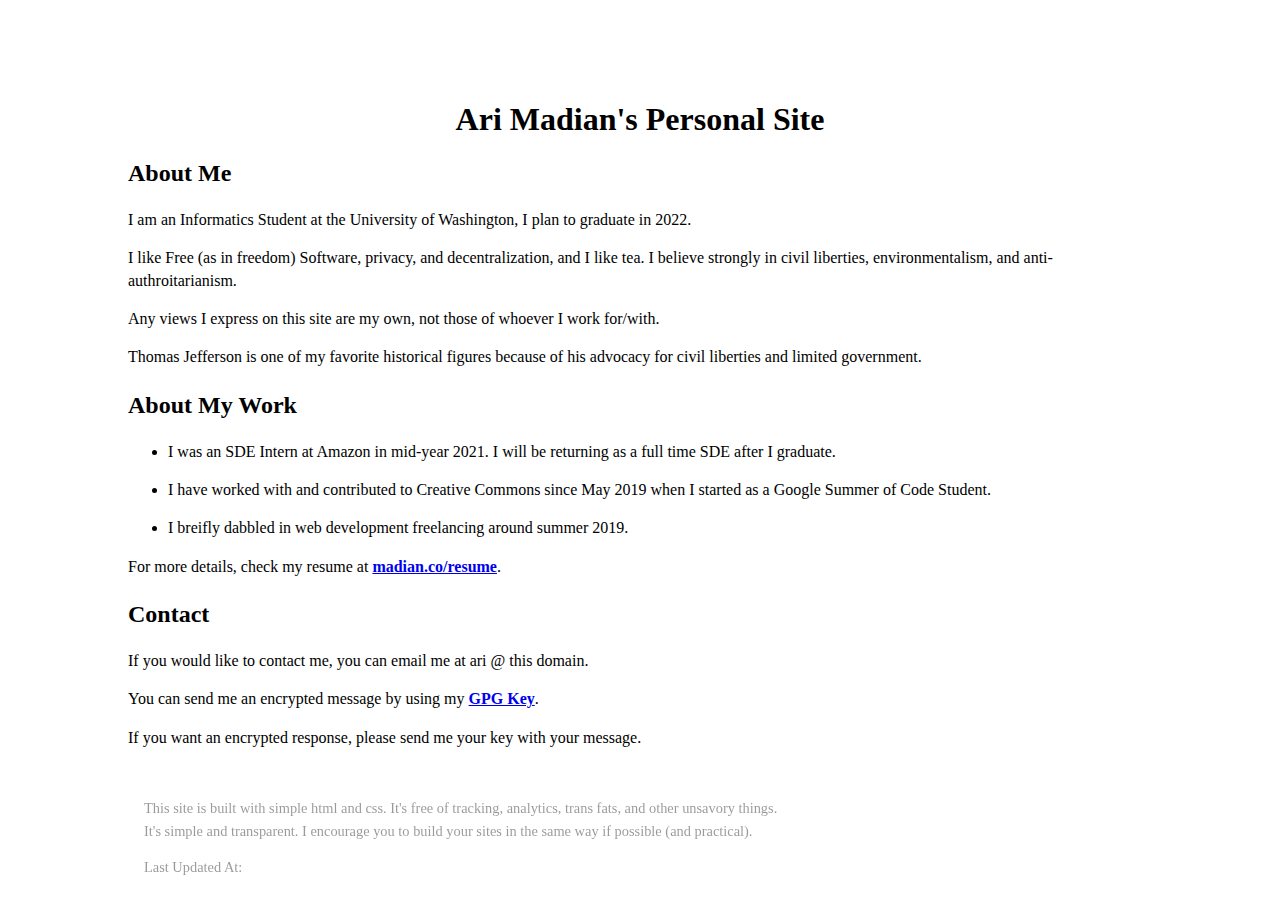
<file: index.html>
<!doctype html>

<html lang="en">
<head>
  <meta charset="utf-8">

  <title>Ari Madian</title>
  <link rel="stylesheet" href="style.css">
  <meta name="og:title" content="Ari Madian"/>
  <meta name="og:url" content="madian.co"/>
  <meta name="og:description" content="Ari Madian's personal site.">
  <!-- <link rel="stylesheet" media="screen" href="https://fontlibrary.org//face/fira-code" type="text/css"/> -->
</head>
<body>
  <br/>
  <div class="flex-container">
    <div class="flex-right">
      <main>
        <h1 style="text-align: center;">Ari Madian's Personal Site</h1>

        <h2>About Me</h2>
          <p>I am an Informatics Student at the University of Washington, I plan to graduate in 2022.</p>
          <p>I like Free (as in freedom) Software, privacy, and decentralization, and I like tea. I believe strongly in civil liberties, environmentalism, and anti-authroitarianism.</p>
          <p>Any views I express on this site are my own, not those of whoever I work for/with.</p>
          <p>Thomas Jefferson is one of my favorite historical figures because of his advocacy for civil liberties and limited government.</p>

        <h2>About My Work</h2>
        <ul>
          <li><p>I was an SDE Intern at Amazon in mid-year 2021. I will be returning as a full time SDE after I graduate.</p></li>
          <li><p>I have worked with and contributed to Creative Commons since May 2019 when I started as a Google Summer of Code Student.</p></li>
          <li><p>I breifly dabbled in web development freelancing around summer 2019.</p></li>
        </ul>
        <p>For more details, check my resume at <a href="/resume.pdf">madian.co/resume</a>.</p>

        <h2>Contact</h2>
          <p>If you would like to contact me, you can email me at ari @ this domain.</p>
          <p>You can send me an encrypted message by using my <a href="/akm-pubkey.txt">GPG Key</a>.</p>
          <p>If you want an encrypted response, please send me your key with your message.</p>
      </main>
      <footer>
        <p>
          This site is built with simple html and css.
          It's free of tracking, analytics, trans fats, and other unsavory things.<br>
          It's simple and transparent. I encourage you to build your sites in the same way if possible (and practical).
        </p>
        <p>Last Updated At: <!--#echo var="LAST_MODIFIED" --></p>
      </footer>
    </div>
  </div>
</body>
</html>
</file>
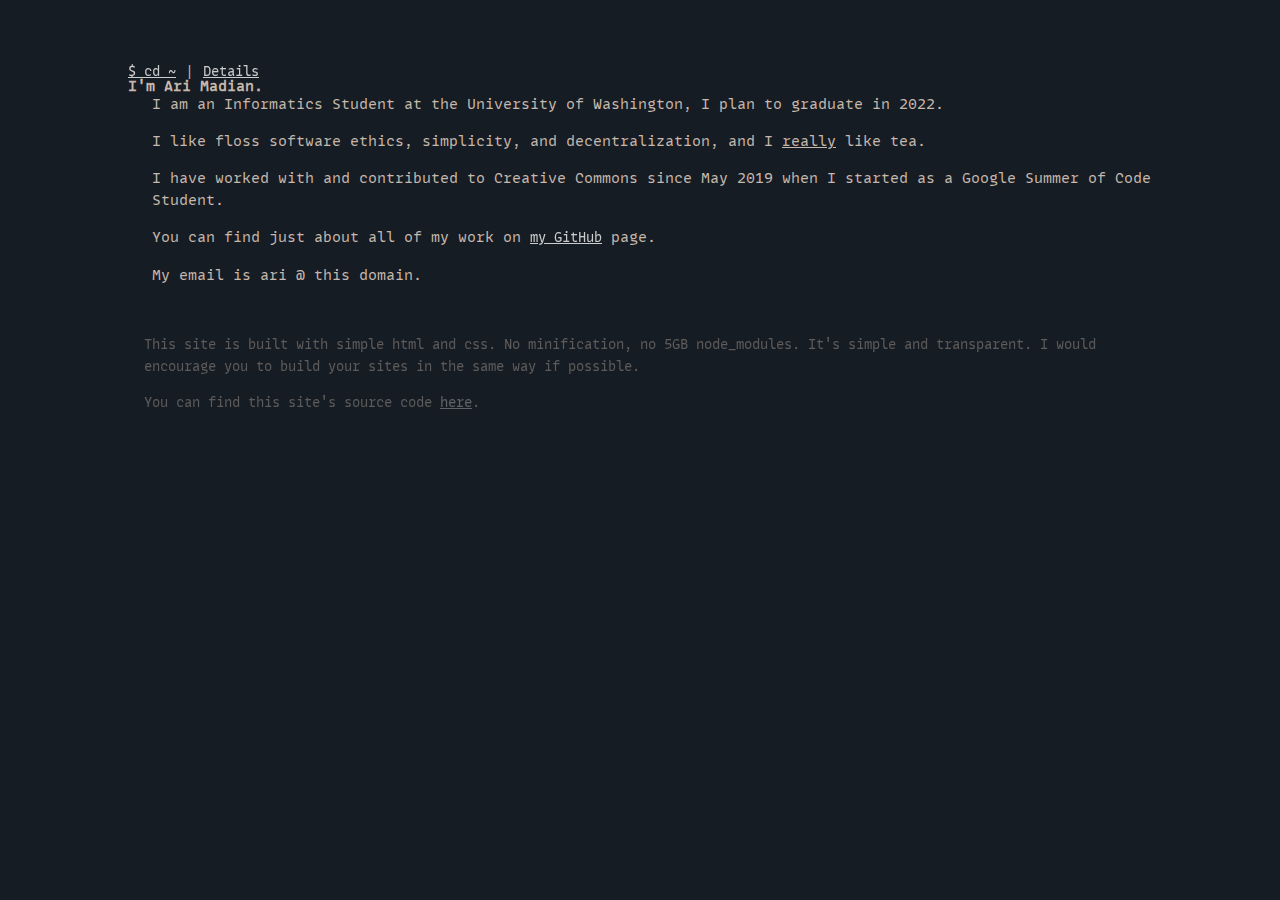
<file: src/index.html>
<!doctype html>

<html lang="en">
<head>
  <meta charset="utf-8">

  <title>Ari Madian</title>
  <link rel="stylesheet" href="style.css">
  <meta name="og:title" content="Ari Madian"/>
  <meta name="og:url" content="madian.co"/>
  <meta name="og:description" content="Ari Madian's personal site.">
</head>
<body>
    <header>
        <a href="/">$ cd ~</a> |
        <a href="/details">Details</a>
    </header>
    <main>
        <b>I'm Ari Madian.</b>

        <div class="offset">
            <p>I am an Informatics Student at the University of Washington, I plan to graduate in 2022.</p>
            <p>I like floss software ethics, simplicity, and decentralization, and I <u>really</u> like tea.</p>
            <p>I have worked with and contributed to Creative Commons since May 2019 when I started as a Google Summer of Code Student.</p>
            <p>You can find just about all of my work on <a href="https://github.com/akmadian">my GitHub</a> page.</p>
            <p>My email is ari @ this domain.</p>
        </div>
        <div class="offset" style="display: none;">
            <p style="display: inline">Also on this site: </p>
            <a href="">Git Server</a>
            <a href="">My Resume</a>
            <a href="">My Dotfiles</a>
        </div>
    </main>
    <footer>
        <p>
            This site is built with simple html and css. No minification, no 5GB node_modules. 
            It's simple and transparent. I would encourage you to build your sites in the same way if possible.
        </p>
        <p>You can find this site's source code <a href="https://github.com/akmadian/site">here</a>.</p>
    </footer>
</body>
</html>
</file>
<file: style.css>
body {
    width: 80%;
    margin: 0 auto;
    margin-top: 5%;
    font-size: 1rem;
}

h1, h2, h3, h4, h5, h6 {
    line-height: 2rem;
}

.logo {
    width: 5rem;
    height: 5rem;
    display: block;
}

.position {
    margin-left: 1rem;
    margin-bottom: 3rem;
}

.position h2, h3, h4 {
    margin-bottom: .3rem;
}

main {
    margin: 0 auto;
}

a {
    text-decoration: solid underline;
    font-weight: bold;
}

a:hover {
    text-decoration: none;
}

p {
    margin-top: 0;
    line-height: 1.4rem;
}

footer {
    padding: 1rem;
    margin-top: 2rem;
    font-size: .9rem;
    filter: opacity(.4);
}

footer:hover {
    filter: opacity(.8);
}

@font-face {
    font-family: mlrslim;
    src: url([data-uri]) format('woff2');
    font-weight: normal;
    font-style: normal;
}
</file>
<file: src/style.css>
html {
    background: #161c23;
}

body {
    font-family: mlrslim, sans-serif;
    /* color: #F8F8F8; */
    /* color: #B4A5A5; */
    color: #c6b8ad;
    width: 80%;
    margin: 0 auto;
    margin-top: 5%;
    font-size: .9rem;
}

h1, h2, h3, h4, h5, h6 {
    /* font-family: 'FiraCodeRegular'; */
    line-height: 2rem;
}

.flex-container {
    display: flex;
    flex-direction: row;
    column-gap: 2rem;
}

.flex-left {
    width: 25%;
    height: 100vh;
    padding-right: 5%;
}

.flex-right {
    width: 75%
}

.logo {
    width: 5rem;
    height: 5rem;
    display: block;
}

.position {
    margin-left: 1rem;
    margin-bottom: 3rem;
}

.position h2, h3, h4 {
    margin-bottom: .3rem;
}

main {
    margin: 0 auto;
}

table, th, td {
    border: 1px solid #c6b8ad;
    border-collapse: collapse;
}

th, td {
    padding: 10px;
    text-align: left;
}

#sidebar a {
    display: block;
    line-height: 1.4rem;
    margin-top: .2rem
}

a {
    text-decoration: solid underline;
    color: #F8F8F8;
    filter: opacity(.8);
    font-size: .8rem;
}

a:hover {
    text-decoration: none;
}

p {
    margin-top: 0;
    line-height: 1.4rem;
    /* font-family: open-sans; */
}

b {
    font-family: mlrslim, sans-serif;
    font-weight: bold;
}

li {
    line-height: 1.2rem;
}

footer {
    padding: 1rem;
    margin-top: 2rem;
    font-size: .8rem;
    filter: opacity(.4);
}

footer:hover {
    filter: opacity(.8);
}

.offset {
    /*border-left: rgba(45, 45, 45, .2) 1px solid;*/
    padding-left: 1rem;
    margin-left: .5rem;
}

.row {
    display: block;
}

.col {
    display: inline-block;
    vertical-align: top;
    margin-right: 1rem;
}

@font-face {
    font-family: open-sans;
    src: url("./OpenSans-Regular.ttf");
    font-weight: normal;
    font-style: normal;
}

@font-face {
    font-family: mlrslim;
    src: url([data-uri]) format('woff2');
    font-weight: normal;
    font-style: normal;
}
</file>
